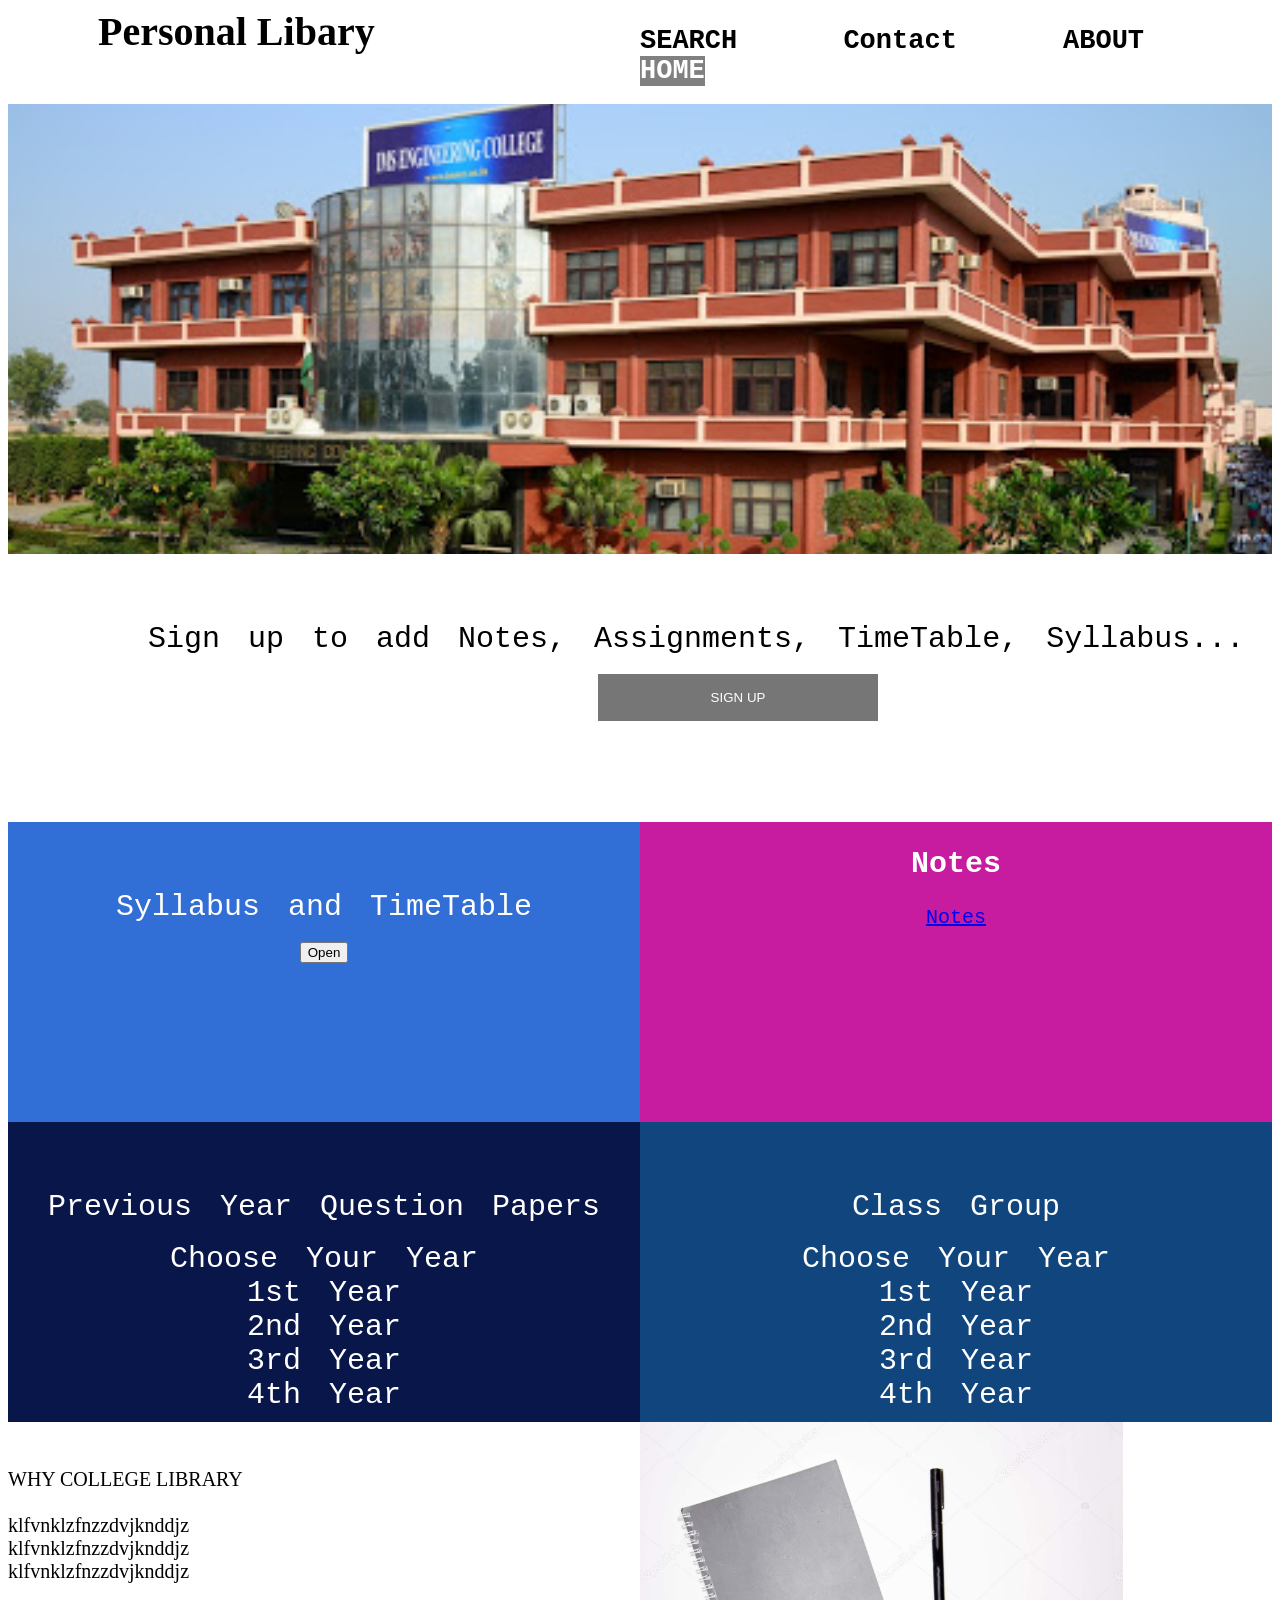
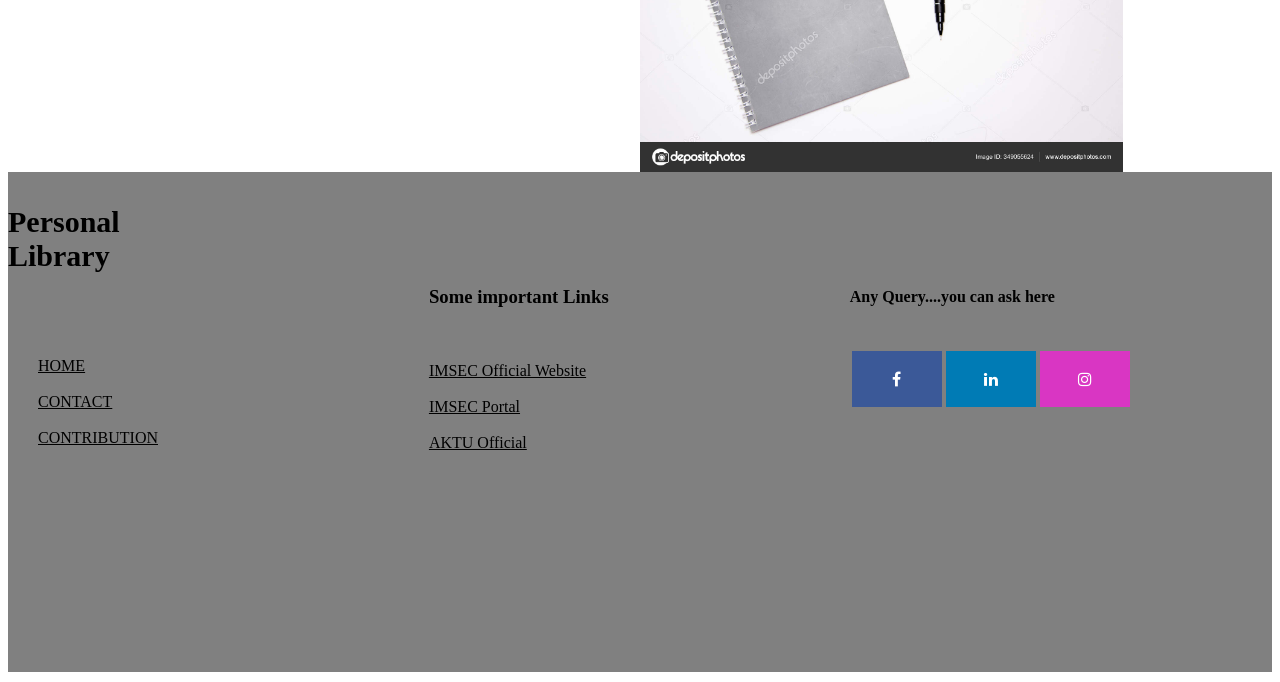
<file: index.html>
<html>

<head>

<link rel="stylesheet" type = "text/css" href="CLStyle.css">
<link rel="stylesheet" href="https://cdnjs.cloudflare.com/ajax/libs/font-awesome/4.7.0/css/font-awesome.min.css">



</head> 

 
<body>

<div class=row1>
     <div class=collegeLibrary>
          <a>Personal  Libary</a>
     </div>

     <div class=menu>
          <b>SEARCH</b>
          <b>Contact</b>
          <b>ABOUT</b>
          <b class="active">HOME</b>
     </div>
</div>

<br>

<div class="parallax"></div>


     <div class="signup">
     <d><br></d>
     <d><br></d>
     <d>Sign up to add Notes, Assignments, TimeTable, Syllabus...</d><br><br>
     <d><button class="open-button" onclick="openForm()">SIGN UP</button></d>

     <div class="form-popup" id="myForm">
     <form action="/action_page.php" class="form-container">
     <h1>Login</h1>

     <label for="email"><b>Email</b></label>
     <input type="text" placeholder="Enter Email" name="email" required>

     <label for="psw"><b>Password</b></label>
     <input type="password" placeholder="Enter Password" name="psw" required>

     <button type="submit" class="btn">Login</button>
     <button type="button" class="btn cancel" onclick="closeForm()">Close</button>
     </form>
     </div>
     </div>

<br>


<div class="row">
     <div class="search">
         <e><br></e>
         <e><br></e>
         <e>Syllabus and TimeTable</e><br><br>
         <a href="Time_Table.html"><button>Open</button></a>
     </div>

     
     <div class="unli"><f>
   
  
              <h2>Notes</h2>
              
              <a href="Notes.html">Notes</a>
            </div>

<div class=row2>
       <div class="paper">
              <e><br></e>
              <e><br></e>
              <e>Previous Year Question Papers</e><br><br>
              <e>Choose Your Year</e><br>
              <e>1st Year</e><br>
              <e>2nd Year</e><br>
              <e>3rd Year</e><br>
              <e>4th Year</e>
       </div>
       <div class="group">
              <e><br></e>
              <e><br></e>
              <e>Class Group</e><br><br>
              <e>Choose Your Year</e><br>
              <e>1st Year</e><br>
              <e>2nd Year</e><br>
              <e>3rd Year</e><br>
              <e>4th Year</e>
      </div>
</div>

<div class="main">
<div class="first">
     <div class="info">
          <g><br><br></g>
          <g>WHY COLLEGE LIBRARY</g><br><br>
          <g>klfvnklzfnzzdvjknddjz</g><br>
          <g>klfvnklzfnzzdvjknddjz</g><br>
          <g>klfvnklzfnzzdvjknddjz</g><br>
     </div>
</div>

<div class="second">
<div class="slideshowBox">
          
        <div class="mySlides fade">
              <img src="note2.jpg" height="350px";>
        </div>
        <div class="mySlides fade">
              <img src="assignment1.jpg" height="350px";>
        </div>
        <div class="mySlides fade">
              <img src="quespaper2.jpg" height="350px";>
        </div>
</div>
<br>

<div style="text-align:center">
  <span class="dot"></span> 
  <span class="dot"></span> 
  <span class="dot"></span> 
</div></div></div>



<div class="lowest">
   <div class="left">
   <h3>Personal <br> Library</h3><br><br><br><br><br><br><br><br><br>
   <a href="file:///C:/Users/manuc/Desktop/College_Library.html">HOME</a><br><br>
   <a href="">CONTACT</a><br><br>
   <a href="">CONTRIBUTION</a><br>
   </div>

   <div class="middle">
   <br><br><br><br>
   <h3>Some important Links</h3><br><br>
   <a href="http://www.imsec.ac.in/"><font-color:black>IMSEC Official Website</font></a><br><br>
   <a href="http://52.220.116.248/">IMSEC Portal</a><br><br>
   <a href="https://aktu.ac.in/">AKTU Official</a><br><br>
   </div>

   <div class="right">
   <br><br><br><br>
   <h4>Any Query....you can ask here</h4><br>
   <a href="#" class="fa fa-facebook"></a>
   <a href="#" class="fa fa-linkedin"></a>
   <a href="#" class="fa fa-instagram"></a>
   </div>
</div>




<script>

function openForm() {
    document.getElementById("myForm").style.display="block";
}
function closeForm() {
    document.getElementById("myForm").style.display="none";
}


function openNav() {
  document.getElementById("myNav").style.width = "100%";
}

function closeNav() {
  document.getElementById("myNav").style.width = "0%";
}


var slideIndex = 0;
showSlides();

function showSlides() {
  var i;
  var slides = document.getElementsByClassName("mySlides");
  var dots = document.getElementsByClassName("dot");
  for (i = 0; i < slides.length; i++) {
    slides[i].style.display = "none";  
  }
  slideIndex++;
  if (slideIndex > slides.length) {slideIndex = 1}    
  for (i = 0; i < dots.length; i++) {
    dots[i].className = dots[i].className.replace(" active", "");
  }
  slides[slideIndex-1].style.display = "block";  
  dots[slideIndex-1].className += " active";
  setTimeout(showSlides, 2000); // Change image every 2 seconds
}
</script>

</body>

</html>
</file>
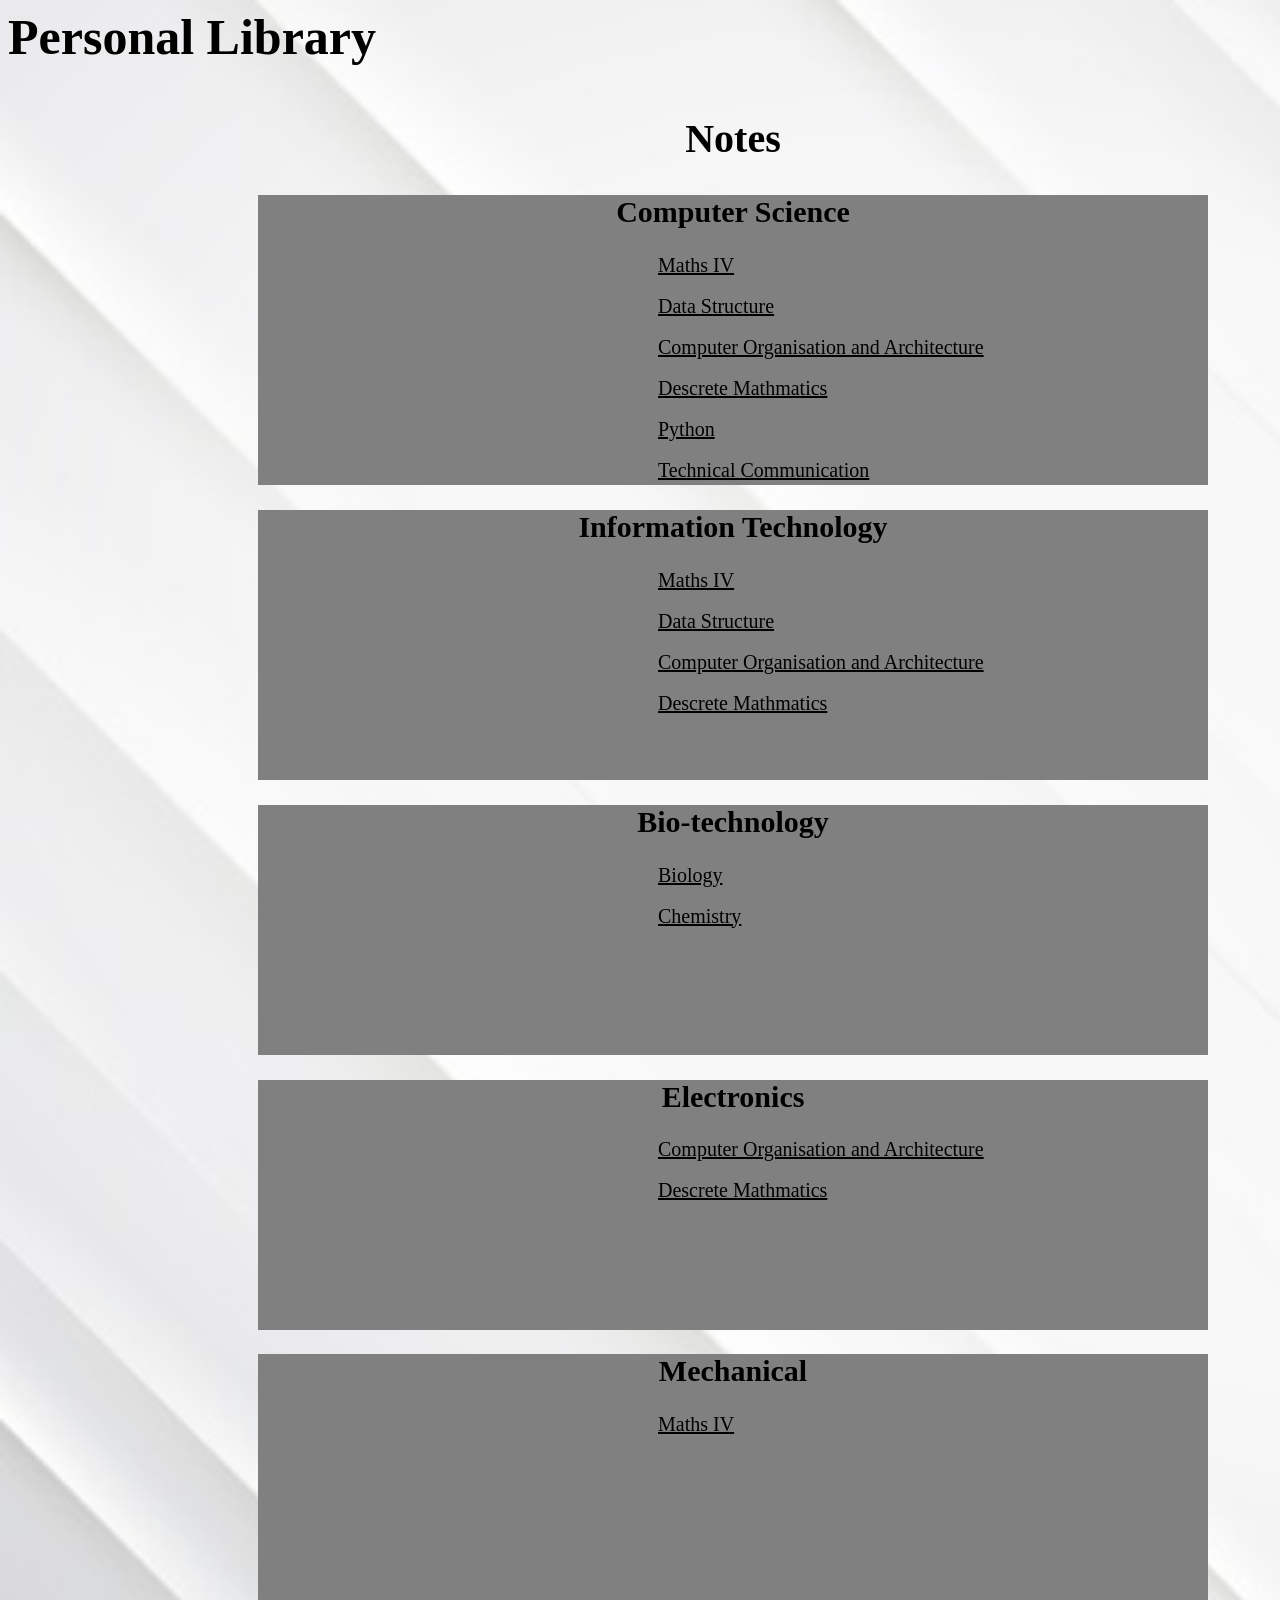
<file: Notes.html>
<html>
     <head>
           <style>
                  
                    body  {
                           background-image:url("pic1.jpg");
                           background-repeat:no-repeat;
                           background-size:cover;    
                           }
                  .al h1{
                          font-size:50px;
                          text-align:left;
                          height:40px;
                         }
                  .all  {
                        width:950px;
                        float:left;
                        margin-left:250px;
                        }
                  .all h2{
                         font-size:40px;
                         text-align:center;
                         }
                  .cs   {
                        background-color:grey;
                        height:290px;
                        }
                  .cs h2{
                        font-size:30px;
                        text-align:center;
                        }
                  .cs a {
                        font-size:20px;
                        color:black;
                        text-align:left;
                        margin-left:400px;
                        }
                  .it   {
                        background-color:grey;
                        height:270px;
                        }
                  .it h2{
                        font-size:30px;
                        text-align:center;
                        }
                  .it a {
                        font-size:20px;
                        color:black;
                        text-align:left;
                        margin-left:400px;
                        }
                  .bt   {
                        background-color:grey;
                        height:250px;
                        }
                  .bt h2{
                        font-size:30px;
                        text-align:center;
                        }
                  .bt a {
                        font-size:20px;
                        color:black;
                        text-align:left;
                        margin-left:400px;
                        }
                  .ec   {
                        background-color:grey;
                        height:250px;
                        }
                  .ec h2{
                        font-size:30px;
                        text-align:center;
                        }
                  .ec a {
                        font-size:20px;
                        color:black;
                        text-align:left;
                        margin-left:400px;
                        }
                  .me   {
                        background-color:grey;
                        height:250px;
                        }
                  .me h2{
                        font-size:30px;
                        text-align:center;
                        }
                  .me a {
                        font-size:20px;
                        color:black;
                        text-align:left;
                        margin-left:400px;
                        }
           </style>
     </head>
     <body>
        <div class="al"><h1>Personal Library</h1></div>
        <div class="all">
         <h2>Notes</h2>
           <div class="cs">
                <h2>Computer Science</h2>
                <a href="">Maths IV</a><br><br>
                <a href="">Data Structure</a><br><br>
                <a href="">Computer Organisation and Architecture</a><br><br>
                <a href="">Descrete Mathmatics</a><br><br>
                <a href="">Python</a><br><br>
                <a href="">Technical Communication</a><br><Br>
           </div>
            
           <div class="it">
               <h2>Information Technology</h2>
               <a href="" onclick=add()>Maths IV</a><br><br>
               <a href="" onclick=add()>Data Structure</a><br><br>
               <a href="" onclick=add()>Computer Organisation and Architecture</a><br><br>
               <a href="" onclick=add()>Descrete Mathmatics</a><br><br><Br>
           </div>
 
           <div class="bt">
              <h2>Bio-technology</h2>
              <a href="" onclick=add()>Biology</a><br><br>
              <a href="" onclick=add()>Chemistry</a><br><br><Br>
           </div>
   
           <div class="ec">
              <h2>Electronics</h2>
              <a href="" onclick=add()>Computer Organisation and Architecture</a><br><br>
              <a href="" onclick=add()>Descrete Mathmatics</a><br><br><Br>
           </div>
            
           <div class="me">
              <h2>Mechanical</h2>
              <a href="" onclick=add()>Maths IV</a><br>
           </div>
        </div>


     <script>
             function add() {
                                if (confirm("Notes are not available!!!  Please wait we will add it soon ")) {
                                 
                                } 
                            }
            
   </script>
     <body>
</html>
</file>
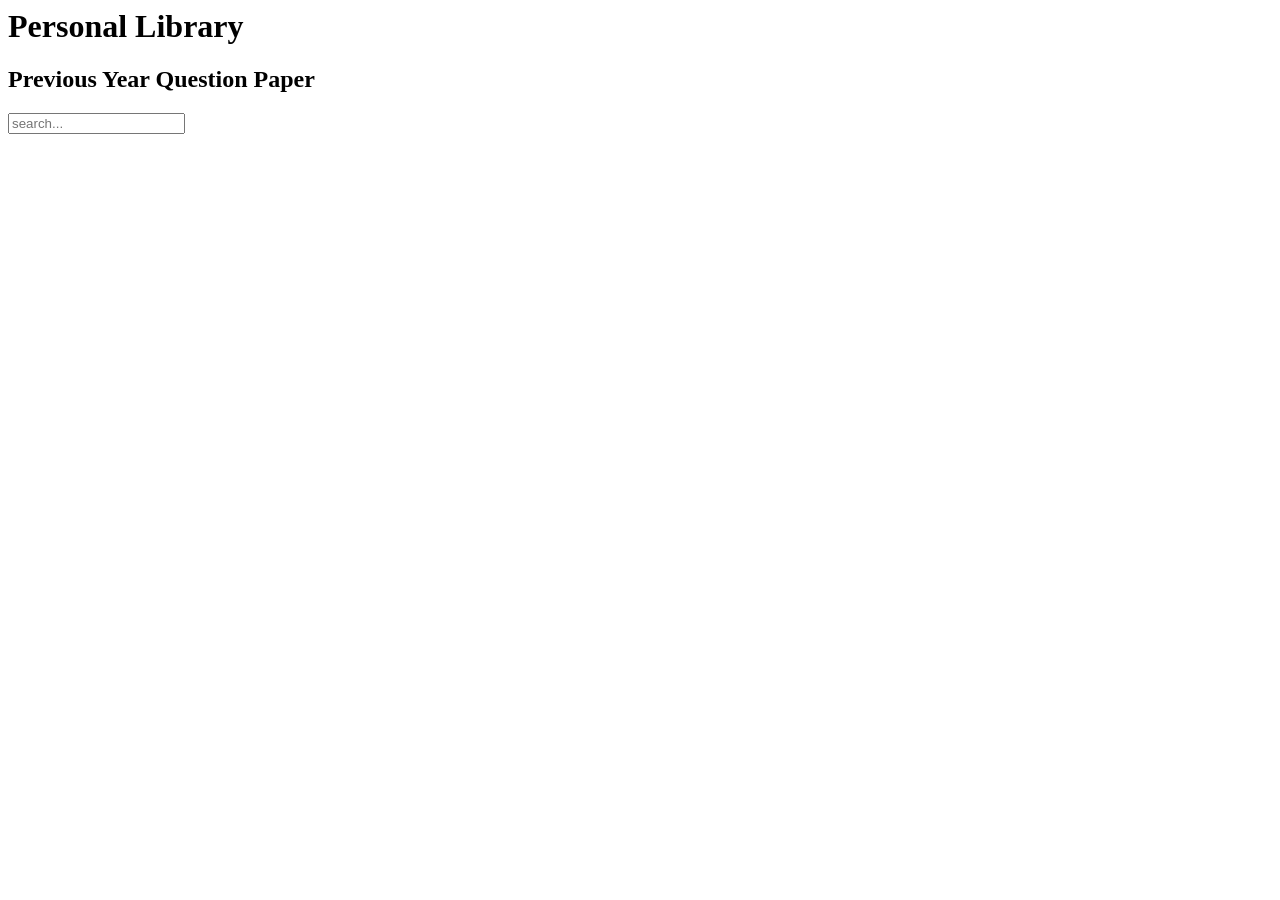
<file: paper.html>
<html>
      <head>
            <style>
            </style>
      </head>
     
      <body>
            <h1>Personal Library</h1>
            
            <h2>Previous Year Question Paper</h2>

            <input type=text placeholder=search...>
      </body>
</html>
</file>
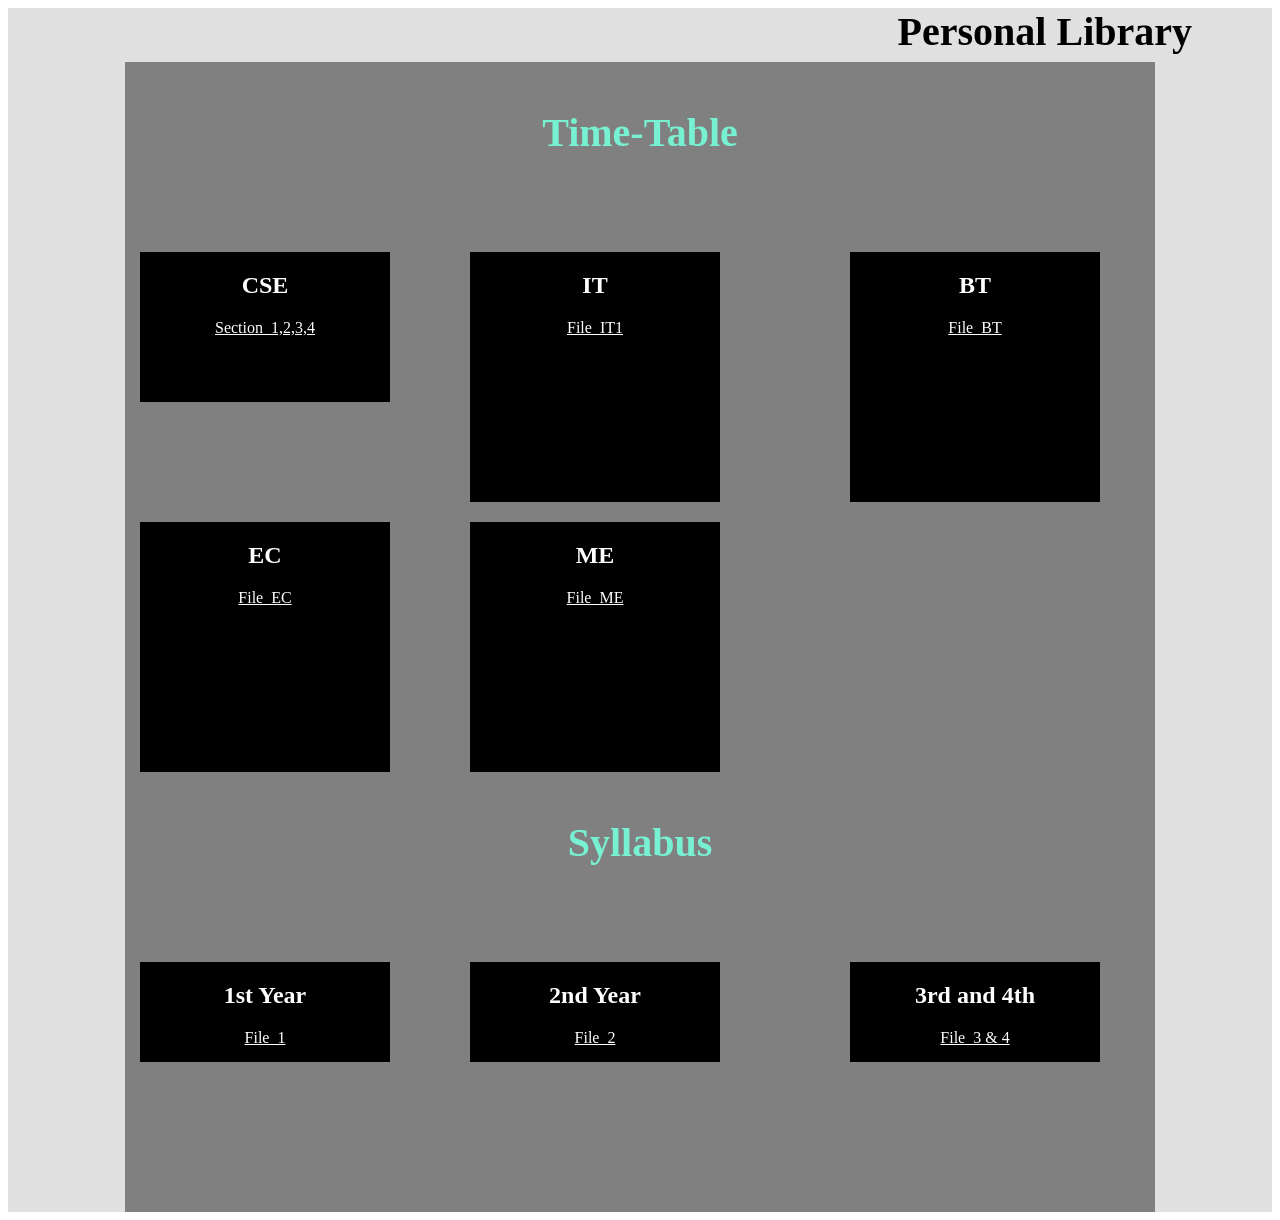
<file: Time_Table.html>
<html>
   <head>
   
   <style>

           .b {
              font-size:40px;
              margin-right:80px;
              float:right;
              color:black;
              background:#e0e0e0;
              }
           .biggest {
                     background:#e0e0e0 ;
                    }
           
           .title {
                  height:80px;
                  font-size:20px;
                  color:#78f0d2;
                  text-align:center;
                  width:1000px; 
                  height:150px; 
                  background-color:grey; 
                  padding-top:20px; 
                  padding-left:15px; 
                  padding-right:15px; 
                 }


           .first { 
                       width:1000px; 
                       height:250px; 
                       background-color:grey; 
                       padding-top:20px; 
                       padding-left:15px; 
                       padding-right:15px;
                      }
          .branch1 {
                   border:2px;
                   background-color:black;
                   color:white;
                   height:150px;
                   float:left;
                   text-align:center;
                   width:25%;
                   }
          .branch1:hover {
                    opacity: 0.5;
                    } 
          .branch1 a {
                    color:white;
                    } 
          .branch2 {
                   border:2px;
                   background-color:black;
                   color:white;
                   height:250px;
                   float:left;
                   text-align:center;
                   width:25%; 
                   margin-left:80px; 
                   }
          .branch2:hover {
                    opacity: 0.7;
                    }
          .branch2 a {
                    color:white;
                    }  
          .branch3 {
                   border:2px;
                   background-color:black;
                   color:white;
                   height:250px;
                   float:right;
                   text-align:center;
                   width:25%;
                   margin-right:40px; 
                   }
          .branch3:hover {
                    opacity: 0.7;
                    } 
          .branch3 a {
                    color:white;
                    } 
            .second { 
                       width:1000px; 
                       height:250px; 
                       background-color:grey; 
                       padding-top:20px; 
                       padding-left:15px; 
                       padding-right:15px; 
                      } 
           .branch4 {
                   border:2px;
                   background-color:black;
                   color:white;
                   height:250px;
                   float:left;
                   text-align:center;
                   width:25%; 
                   }
          .branch4:hover {
                    opacity: 0.7;
                    }
          .branch4 a {
                    color:white;
                    }  
            .branch5 {
                   border:2px;
                   background-color:black;
                   color:white;
                   height:250px;
                   float:left;
                   text-align:center;
                   width:25%;
                   margin-left:80px;  
                   }
          .branch5:hover {
                    opacity: 0.7;
                    }
          .branch5 a {
                    color:white;
                    }  

           
           .title2 {
                  height:80px;
                  font-size:20px;
                  color:#78f0d2;
                  text-align:center;
                  width:1000px; 
                  height:150px; 
                  background-color:grey; 
                  padding-top:20px; 
                  padding-left:15px; 
                  padding-right:15px; 
                 }


           .first2 { 
                       width:1000px; 
                       height:250px; 
                       background-color:grey; 
                       padding-top:20px; 
                       padding-left:15px; 
                       padding-right:15px; 
                      } 
          .cs {
                   border:2px;
                   background-color:black;
                   color:white;
                   height:100px;
                   float:left;
                   text-align:center;
                   width:25%;
                   }
          .cs a {
                color:white;
                }
          .cs:hover {
                    opacity:0.7;
                    }
          .it {
                   border:2px;
                   background-color:black;
                   color:white;
                   height:100px;
                   float:left;
                   text-align:center;
                   width:25%; 
                   margin-left:80px; 
                   }
           .it a {
                color:white
                }
           .it:hover {
                    opacity:0.7;
                    }
          .bt {
                   border:2px;
                   background-color:black;
                   color:white;
                   height:100px;
                   float:right;
                   text-align:center;
                   width:25%;
                   margin-right:40px; 
                   }
          .bt a {
                color:white
                }
          .bt:hover {
                    opacity:0.7;
                    }


                  
   </style>
   </head>
   
      <body>
      
      <center>
      <div class="biggest">
        <b class="b">Personal Library</b><br><br><br>
         
         <div class="title">
                    <h1>Time-Table</h1>
         </div>
         <div class="first">
             <div class="branch1">
                          <h2>CSE</h2>
                          <a href="file:///C:/Users/manuc/Downloads/Class%20Time%20Table%202020-21%20ODD(W.E.F.%205%20Aug%202020)%20(2)%20(1).pdf">Section_1,2,3,4</a><br><br>
             </div>
             <div class="branch2">
                          <h2>IT</h2>
                          <a href="" onclick=add()>File_IT1</a><br><br>
             </div>
             <div class="branch3">
                          <h2>BT</h2>
                          <a href="" onclick=add()>File_BT</a><br><br>
             </div></div>
 
             <div class="second">
             <div class="branch4">
                          <h2>EC</h2>
                          <a href="" onclick=add()>File_EC</a><br><br>
             </div>
             <div class="branch5">
                          <h2>ME</h2>
                          <a href="" onclick=add()>File_ME</a><br><br>
             </div>
             
         </div>

         <div class="title2">
                    <h1>Syllabus</h1>
         </div>
         <div class="first2">
             <div class="cs">
                          <h2>1st Year</h2>
                          <a href="file:///C:/Users/manuc/Desktop/b.tech_syllabus_1.pdf">File_1</a><br><br>
             </div>
             <div class="it">
                          <h2>2nd Year</h2>
                          <a href="file:///C:/Users/manuc/Desktop/b.tech_syllabus_2.pdf">File_2</a><br><br>
                          
             </div>
             <div class="bt">
                          <h2>3rd and 4th</h2>
                          <a href="file:///C:/Users/manuc/Desktop/b.tech_syllabus.pdf">File_3 & 4</a><br><br>
             </div>
         </div>

       
    </div></center>
</center>
 

      <script>
              function add() {
                               if (confirm("Files are not available now!!! Please try after sometime we will add it soon")){
                               }
                             } 
      </script>              
      </body>
</html>
</file>
<file: CLStyle.css>
<body>

         <style>
 
               
               .collegeLibrary{
                      text-align:left;
                      margin-top:12px;
                      }
               .collegeLibrary a{
                                 margin-left:90px;
                                 font-weight:bold;
                                 font-family:ui-sans-serif;
                                 font-size:40px;
                                 font-spacing:90px;
                                }

               .menu {
                      margin-top:18px;
                      word-spacing:90px;
                      font-size:27px;
                      font-weight:normal;
                      font-family:monospace;
                     }
               .menu b.active{
                              background-color:grey;
                              color:white;
                              }
               .menu b:hover:not(.active){
                                          background-color:grey;
                                          color:white;
                                         }
               .collegeLibrary,.menu {
                                     float: left;
                                     width: 50%;
                                     }
 
               .row1:after {
                             content: "";
                             display: table;
                             clear: both;
                            }
               
               .parallax {
                     background-image:url("ims6.jpg");
                     margin-top:0px;
                     height:450px;
                     background-size:cover;       
                     background-attachment:fixed;
                     background-position:center;
                     background-repeat:no-repeat;        
                     }



               .signup {
                       background-color:white;
                       width:100%;
                       height:250px;
                       }
    
               .signup d {
                          font-family:courier;
                          margin-left:140px;
                          text-align:center;
                          font-size:30px;
                          color:black;
                          word-spacing:10px;
                          font-weight:normal;
                         }

              
.open-button {
  background-color: #555;
  color: white;
  padding: 16px 20px;
  border: none;
  cursor: pointer;
  margin-left:450px;
  opacity: 0.8;
  width: 280px;
}
/* The popup form - hidden by default */
.form-popup {
  display: none;
  position: fixed;
  bottom: 200;
  right: 450px;
  border:3px solid #f1f1f1;
}

/* Add styles to the form container */
.form-container {
  max-width: 300px;
  color:white;
  padding: 10px;
  background-color:black;
}

/* Full-width input fields */
.form-container input[type=text], .form-container input[type=password] {
  width: 100%;
  padding: 15px;
  margin: 5px 0 22px 0;
  border: none;
  background: #f1f1f1;
}

/* When the inputs get focus, do something */
.form-container input[type=text]:focus, .form-container input[type=password]:focus {
  background-color: #ddd;
  outline: none;
}

/* Set a style for the submit/login button */
.form-container .btn {
  background-color: #4CAF50;
  color: white;
  padding: 16px 20px;
  border: none;
  cursor: pointer;
  width: 100%;
  margin-bottom:10px;
  opacity: 0.8;
}

/* Add a red background color to the cancel button */
.form-container .cancel {
  background-color: red;
}

/* Add some hover effects to buttons */
.form-container .btn:hover, .open-button:hover {
  opacity: 1;
}



              .search {
                       margin:0;
                       background-color:#316ed6;    
                       text-align:center;
                       width:100%;
                       height:300px;
                      }
    
              .search e {
                         font-family:courier;
                         font-size:30px;
                         color:white;
                         word-spacing:10px;
                         font-weight:normal;
                        }

              div.search input {
                                font-size:15px;
                                padding:7px;
                                width:250px;
                               }

  
             .unli {
                    margin:0,0;
                    background-color:#c71c9f;    
                    text-align:center;
                    width:100%;
                    height:300px;
                  }
    
            .unli f {
                  font-family:courier;
                  float:center;
                  font-size:20px;
                  color:white;
                  word-spacing:10px;
                  font-weight:normal;
                  }


              .search,.unli {
                        float: left;
                        width: 50%;
                         }

                .row:after {
                        content: "";
                        display: table;
                        clear: both;
                        }


                 
                .sidenav {
                         height: 100%;
                         width: 0;
                         position: fixed;
                         z-index: 1;
                         top: 0;
                         left: 0;
                         background-color: #111;
                         overflow-x: hidden;
                         transition: 0.5s;
                         padding-top: 60px;
                       }

              .sidenav z {
                        padding: 8px 8px 8px 32px;
                        text-decoration: none;
                        font-size: 25px;
                        color: #818181;
                        display: block;
                        transition: 0.3s;
                        }

             .sidenav z:hover {
                             color: white;
                              }

            .sidenav .closebtn {
                               position: absolute;
                               top: 0;
                               right: 25px;
                               font-size: 36px;
                               margin-left: 50px;
                               }

               .paper {
                       margin:0;
                       float:left;
                       background-color:#08164a;    
                       text-align:center;
                       height:300px;
                      }
    
               .paper e {
                         font-family:courier;
                         font-size:30px;
                         color:white;
                         word-spacing:10px;
                         font-weight:normal;
                        }
               .group {
                    margin:0,0;
                    background-color:#11457d;    
                    text-align:center;
                    height:300px;
                  }
    
              .group e {
                  font-family:courier;
                  float:center;
                  font-size:30px;
                  color:white;
                  word-spacing:10px;
                  font-weight:normal;
                  }
              
              .paper,.group {
                        float: left;
                        width: 50%;
                         }

                .row2:after {
                        content: "";
                        display: table;
                        clear: both;
                        }


                  .main {
                        font-size:20px;
                        background-color:white;
                        font-color:black;
                        height:350px;
                        }

                 .mySlides {display: none;}
                  img {vertical-align: middle;}

               .slideshowBox {
                         position:relative;
                         margin:auto;
                        }
                .active {
                        background-color: #717171;
                        }
                  
               .fade {
                     -webkit-animation-name: fade; 
                     -webkit-animation-duration: 1.5s;
                     animation-name: fade;
                     animation-duration: 1.5s;
                    }

                 .first,.second {
                        float: left;
                        width: 50%;
                         }

                .main:after {
                        content: "";
                        display: table;
                        clear: both;
                        }

                .last {
                      background-color:grey;
                      font-color:white;
                      text-align:right;
                      width:"100%";
                      height:100px;
                      }
                .last h2 {
                        font-size:30px;
                        text-align:left;
                        }
                .last h3 {
                        font-size:20px;
                        }



             
.tab {
  float: center;
  border:1 px solid #ccc;
  margin-left:100px;
  width: 30%;
  height: 100px;
}

/* Style the buttons inside the tab */
                   .tab button {
                        background-color:inherit;
                        padding:22px 16px;
                        text-decoration: none;
                        font-size:24px;
                        color: white;
                        border:none;
                        outline:none;
                        display:block;
                        transition: 0.4s;
                        width: 100%;
                        text-align: center;
                        cursor: pointer;
                   }

/* Change background color of buttons on hover */
.tab button:hover {
  background-color: #ddd;
}

/* Create an active/current "tab button" class */
.tab button.active {
  background-color: #ccc;
}
/* Style the tab content */
.tabcontent {
  float: left;
  padding: 0px 12px;
  border: 1px solid #ccc;
  width: 70%;
  border-left: none;
  height: 200px;
  display: none;
}

/* Clear floats after the tab */
.clearfix::after {
  content: "";
  clear: both;
  display: table;
}


.lowest {
       background-color:grey;
       height:500px;
       width:100%;
       }

.left h3{
         color-white;
         margin-top:10px;
         float:left;
         font-size:30px;
         text-align:left;
         }
.left a{
        float:center;
        margin-left:30px;
        text-align:center;
        color:black;    
        }
.middle a{
        float:left;
        text-align:center;
        color:black;  
        }
.right a{
        float:left;
        text-align:center;  
        }
.fa {
  padding: 20px;
  font-size: 50px;
  width: 50px;
  text-align: center;
  text-decoration: none;
  margin: 5px 2px;
}

.fa:hover {
    opacity: 0.7;
}

.fa-facebook {
  background: #3B5998;
  color: white;
}  
.fa-instagram {
  background: #d936c3;
  color: white;
}  
.fa-linkedin {
  background: #007bb5;
  color: white;
}
.fa-whatsapp {
  background: #3B5998;
  color: white;
}

.left,.middle,.right {
                      width:33.3%;
                      float:left;
                     }
.lowest:after {
         content:"";
         display:table;
         }
    
         </style>
   
    </body>
</file>
